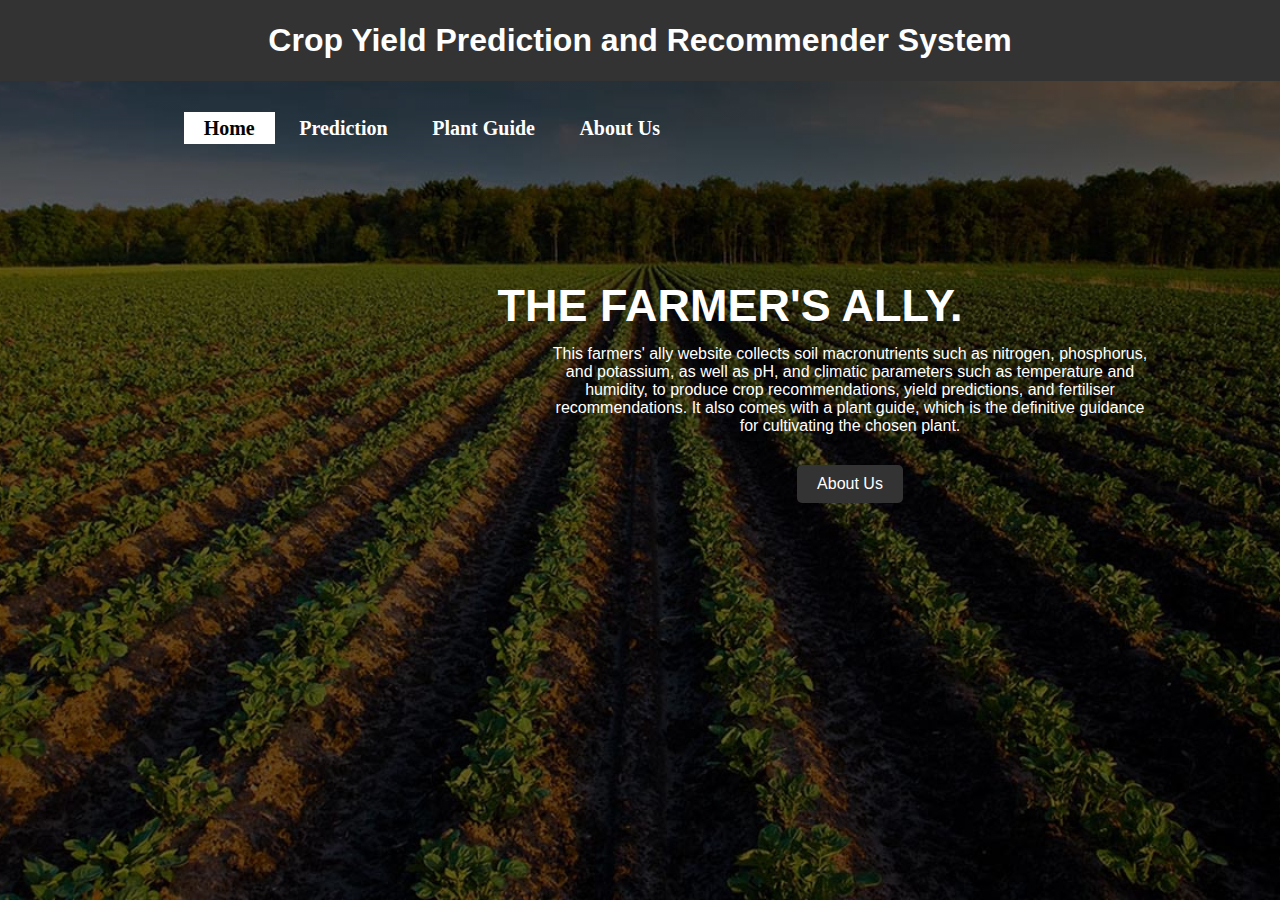
<file: templates/index.html>
<!DOCTYPE html>
<html>
  <head>

    <title>The farmer's ally.</title>
    <link rel="stylesheet" href="/static/style.css">
  </head>
  <body>
    <header>
      <div class="container">
        <h1>Crop Yield Prediction and Recommender System</h1>
      </div>
    </header>

    <div class="nav-area">
      <ul>
            <li class="active"><a href="/">Home</a></li>
          <li><a href="prediction">Prediction</a></li>
            <li><a href="guide">Plant Guide</a></li>
        <li><a href="about">About Us</a></li>
          </ul>
    </div>

    <section id="services">
      <div class="about">
        <h2>THE FARMER'S ALLY.</h2>
        <p> </p>
      </div>
    </section>

    <section id="hero">
      <div class="container">
        <p>This farmers' ally website collects soil macronutrients such as nitrogen, phosphorus, and potassium,
          as well as pH, and climatic parameters such as temperature and humidity,
          to produce crop recommendations, yield predictions, and fertiliser recommendations.
          It also comes with a plant guide, which is the definitive guidance for cultivating the chosen plant.</p>
        <a href="about" class="button">About Us</a>
      </div>
        </div>
    </section>


  </body>
</html>
</file>
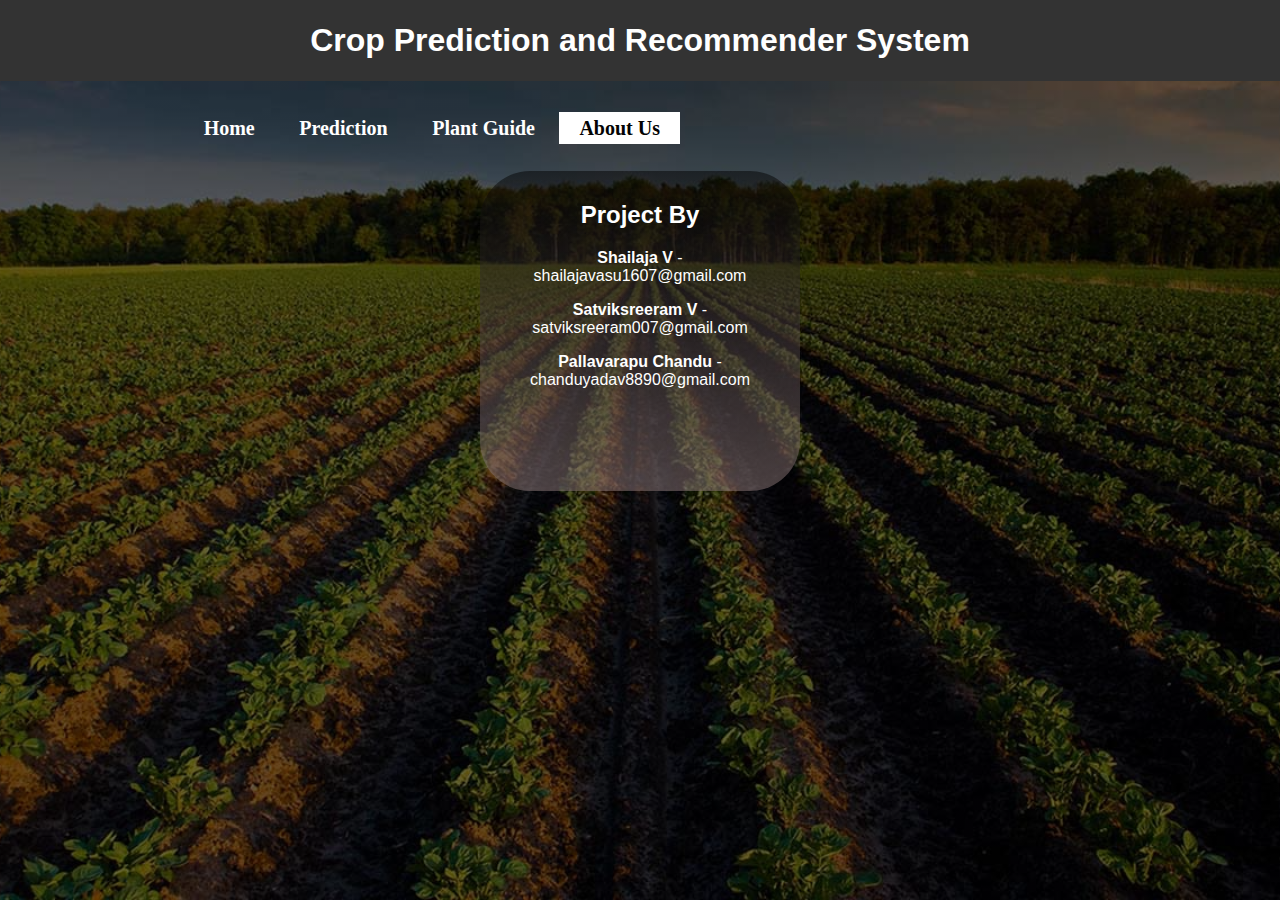
<file: templates/about.html>
<!DOCTYPE html>
<html>
  <head>

    <title>About us</title>
    <link rel="stylesheet" href="/static/about.css">
  </head>
  <body>
    <header>
      <div class="container">
        <h1>Crop Prediction and Recommender System</h1>
      </div>
    </header>

    <div class="nav-area">
      <ul>
            <li ><a href="home">Home</a></li>
            <li><a href="prediction">Prediction</a></li>
            <li><a href="guide">Plant Guide</a></li>
        <li class="active"><a href="#">About Us</a></li>
          </ul>
    </div>

      <div class="cont">
        <h2>Project By</h2>
          <p>
          <b>Shailaja V</b> - shailajavasu1607@gmail.com
</p>
          <p>
<b>Satviksreeram V</b> - satviksreeram007@gmail.com
</p>
          <p>
<b>Pallavarapu Chandu</b> - chanduyadav8890@gmail.com
        </p>
      </div>


  </body>
</html>
</file>
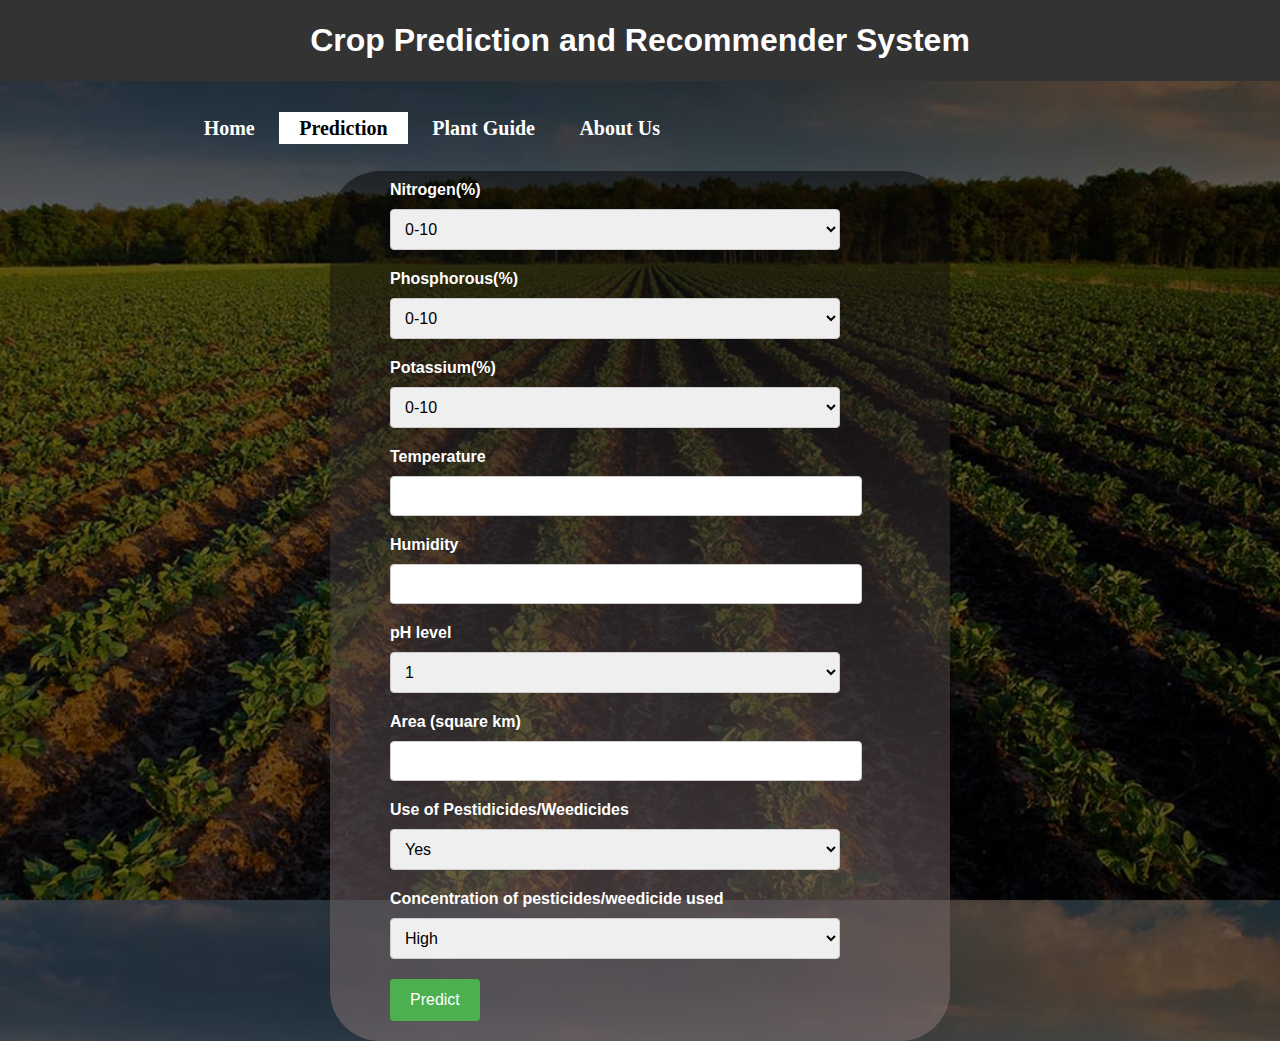
<file: templates/prediction.html>
<!DOCTYPE html>
<html lang="en">
<head>
    <meta charset="UTF-8">
    <title>Prediction</title>
    <link rel="stylesheet" href="/static/prediction.css">
</head>
<body>
<header>
      <div class="container">
        <h1>Crop Prediction and Recommender System</h1>
      </div>
      </header>
    <div class="nav-area">
      <ul>
            <li ><a href="home">Home</a></li>
            <li class="active"><a href="prediction">Prediction</a></li>
            <li><a href="guide">Plant Guide</a></li>
          <li><a href="about">About Us</a></li>
          </ul>
    </div>

    <div class="contain">
<form method="post" action="/crppred">

  <label for="n">Nitrogen(%)</label>
  <select type="number" id="N" name="N">
    <option value="1">0-10</option>
    <option value="2">10-20</option>
    <option value="3">20-30</option>
     <option value="4">30-40</option>
      <option value="5">40-50</option>
       <option value="6">50-60</option>
        <option value="7">60-70</option>
      <option value="8">70-80</option>
       <option value="9">80-90</option>
        <option value="10">90-100</option>
  </select>

  <label for="p">Phosphorous(%)</label>
  <select type="number" id="P" name="P">
    <option value="1">0-10</option>
    <option value="2">10-20</option>
    <option value="3">20-30</option>
     <option value="4">30-40</option>
      <option value="5">40-50</option>
       <option value="6">50-60</option>
        <option value="7">60-70</option>
      <option value="8">70-80</option>
       <option value="9">80-90</option>
        <option value="10">90-100</option>
  </select>

  <label for="k">Potassium(%)</label>
  <select type="number" id="K" name="K">
    <option value="1">0-10</option>
    <option value="2">10-20</option>
    <option value="3">20-30</option>
     <option value="4">30-40</option>
      <option value="5">40-50</option>
       <option value="6">50-60</option>
        <option value="7">60-70</option>
      <option value="8">70-80</option>
       <option value="9">80-90</option>
        <option value="10">90-100</option>
  </select>

  <label for="temperature">Temperature</label>
  <input type="number" id="temperature" name="temperature" min=5 max=30>

    <label for="humidity">Humidity</label>
  <input type="number" id="humidity" name="humidity" min=52 max=95>


  <label for="ph">pH level</label>
  <select id="ph" name="ph">
    <option value="1">1</option>
    <option value="2">2</option>
    <option value="3">3</option>
     <option value="4">4</option>
      <option value="5">5</option>
       <option value="6">6</option>
        <option value="7">7</option>
  </select>


        <label for="Area">Area (square km)</label>
  <input type="number" id="Area" name="Area" min=5>

    <label for="use">Use of Pestidicides/Weedicides</label>
    <select type="number" id="use" name="use">
    <option value="1">Yes</option>
    <option value="2">No</option>
    </select>

    <label for="conc">Concentration of pesticides/weedicide used</label>
    <select type="number" id="conc" name="conc">
    <option value="1">High</option>
    <option value="2">Moderate</option>
        <option value="3">Low</option>
        <option value="2">Not used</option>
    </select>


  <input type="submit" action="/crppred" value="Predict">
</form>
    </div>
</body>
</html>
</file>
<file: static/style.css>
body{
    margin: 0;
    padding: 0;
    background: linear-gradient(rgba(0,0,0,0.6),rgba(0,0,0,0.6)),url("/static/images/img.png") no-repeat;
    height: 100vh;
    background-position: center center;
    position: relative;
    -webkit-background-size: cover;
    -moz-background-size: cover;
    -o-background-size: cover;
    font-family: sans-serif;
}

header {
  background-color: #333;
  color: #fff;
  padding: 20px 0;
  text-align:center;
}

header h1 {
  margin: 0;padding:2px;
}

.nav-area{
    float: right;
    list-style: none;
    margin-top: 20px;
    margin-right: 600px;
}

.nav-area li{
position:center;
    display: inline-block;
}

.nav-area li a{
    color: #fff;
    text-decoration: none;
    padding: 5px 20px;
    font-family: poppins;
    font-size: 20px;
    font-weight: bold;
}

.nav-area li a:hover{
    background: #fff;
    color: rgb(54, 54, 54);
    font-weight: bolder;

}

.nav-area li.active a{
    background: #fff;
    color: rgb(3, 3, 3);

}

.about{
width:800px;
height:300px;
padding:10px;
    position: absolute;
    margin: 4% 25%;
    text-align: center;
}

.about h1{
    text-align: center;
    color: #fff;
}

.about p{
    text-align: center;
    color: #fff;
}

#services {
  padding: 100px 0;
  text-align: center;
  color: #fff;
  font-size: 30px;
    font-weight: bold;
}

#hero {
width:600px;
heigth:600px;
  margin: 5%;
  text-align: center;
  margin-left:550px;
}

#hero h2 {
  color: #fff;
}

#hero p {
color: #fff;
  margin-bottom: 30px;
}

.button {
  display: inline-block;
  padding: 10px 20px;
  background-color: #333;
  color: #fff;
  text-decoration: none;
  border-radius: 5px;
}
</file>
<file: static/about.css>
body{
    margin: 0;
    padding: 0;
    background: linear-gradient(rgba(0,0,0,0.6),rgba(0,0,0,0.6)),url("/static/images/img.png") no-repeat;
    height: 100vh;
    background-position: center center;
    position: relative;
    -webkit-background-size: cover;
    -moz-background-size: cover;
    -o-background-size: cover;
    font-family: sans-serif;
}

header {
  background-color: #333;
  color: #fff;
  padding: 20px 0;
  text-align:center;
}

header h1 {
  margin: 0;padding:2px;
}

.nav-area{
    float: right;
    list-style: none;
    margin-top: 20px;
    margin-right: 600px;
}

.nav-area li{
position:center;
    display: inline-block;
}

.nav-area li a{
    color: #fff;
    text-decoration: none;
    padding: 5px 20px;
    font-family: poppins;
    font-size: 20px;
    font-weight: bold;
}

.nav-area li a:hover{
    background: #fff;
    color: rgb(54, 54, 54);
    font-weight: bolder;

}

.nav-area li.active a{
    background: #fff;
    color: rgb(3, 3, 3);

}

.cont{
width:300px;
height:300px;
padding:10px;
text-align:center;
align-items:center;
margin-top:90px;
background: rgb(140,120,120);
background: linear-gradient(0deg, rgba(140,120,120,0.5150231967787116) 0%, rgba(0,0,0,0.49261423319327735) 100%);
color:#fff;
border-radius: 50px;
background-opacity:0.5;
margin-inline:25rem;
margin-left: auto;
margin-right: auto;
}
</file>
<file: static/prediction.css>
body{
    margin: 0;
    padding: 0;
    background: linear-gradient(rgba(0,0,0,0.6),rgba(0,0,0,0.6)),url("/static/images/img.png") ;
    height: 100vh;
    background-position: center center;
    position: relative;
    -webkit-background-size: cover;
    -moz-background-size: cover;
    -o-background-size: cover;
    font-family: sans-serif;
}

header {
  background-color: #333;
  color: #fff;
  padding: 20px 0;
  text-align:center;
}

header h1 {
  margin: 0;padding:2px;
}

.nav-area{
    float: right;
    list-style: none;
    margin-top: 20px;
    margin-right: 600px;
}

.nav-area li{
position:center;
    display: inline-block;
}

.nav-area li a{
    color: #fff;
    text-decoration: none;
    padding: 5px 20px;
    font-family: poppins;
    font-size: 20px;
    font-weight: bold;
}

.nav-area li a:hover{
    background: #fff;
    color: rgb(54, 54, 54);
    font-weight: bolder;

}

.nav-area li.active a{
    background: #fff;
    color: rgb(3, 3, 3);
}

.contain{
width:600px;
height:850px;
padding:10px;
background: rgb(140,120,120);
background: linear-gradient(0deg, rgba(140,120,120,0.5150231967787116) 0%, rgba(0,0,0,0.49261423319327735) 100%);
color:#fff;
margin-top:90px;
background-opacity:0.5;
margin-inline:25rem;
border-radius: 50px;
margin-left: auto;
margin-right: auto;
}

form {
  max-width: 500px;
  margin: 0 auto;
}



label {
  display: block;
  margin-bottom: 10px;
  font-weight: bold;
}


input[type="text"],
select {
  display: block;
  width: 90%;
  padding: 10px;
  border: 1px solid #ccc;
  border-radius: 4px;
  margin-bottom: 20px;
  font-size: 16px;
}

input[type="number"],
select {
  display: block;
  width: 90%;
  padding: 10px;
  border: 1px solid #ccc;
  border-radius: 4px;
  margin-bottom: 20px;
  font-size: 16px;
}

input[type="submit"] {
  background-color: #4CAF50;
  color: white;
  padding: 12px 20px;
  border: none;
  border-radius: 4px;
  cursor: pointer;
  font-size: 16px;
}

input[type="submit"]:hover {
  background-color: #45a049;
}

input[type="submit"]:active {
  background-color: #3e8e41;
  transform: translateY(2px);
}

.cont{
width:500px;
height:580px;
padding:10px;
margin-top:90px;
background: rgb(140,120,120);
background: linear-gradient(0deg, rgba(140,120,120,0.5150231967787116) 0%, rgba(0,0,0,0.49261423319327735) 100%);
color:#fff;
border-radius: 50px;
background-opacity:0.5;
margin-inline:25rem;
margin-left: auto;
margin-right: auto;
align-items:center;
text-align:center;
}

.cont img{
width:300px;
height:200px;
margin-left:20px;
margin-top:20px;
}

.cont p{
color:#fff;
font-size: 30px;
font-weight: bold;
align-items:center;
}

.cont a{
color:#fff;
font-size: 30px;
font-weight: bold;
align-items:center;
}
</file>
